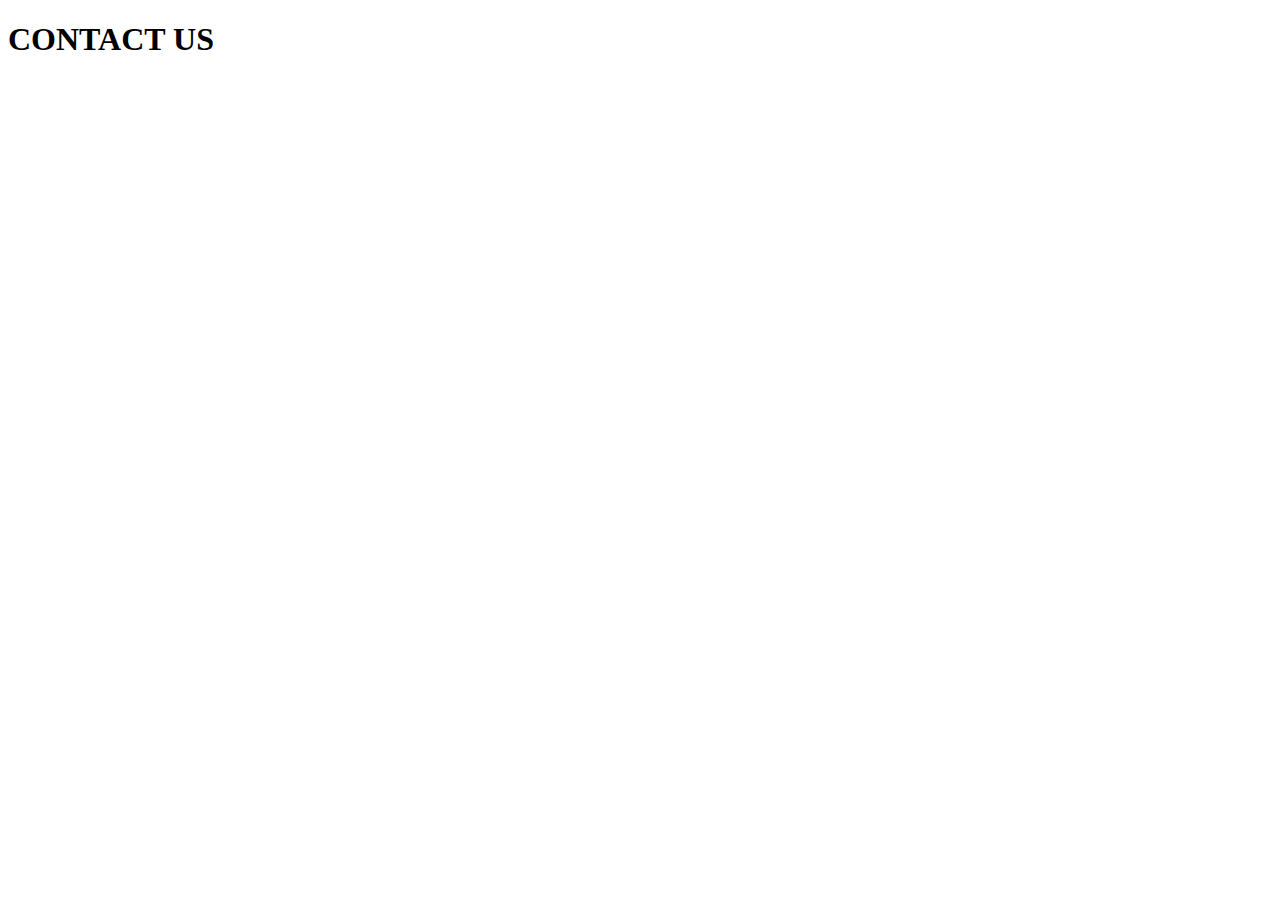
<file: netflix.html/contact-us/contact-us.html>
<!DOCTYPE html>
<html lang="en">
<head>
    <meta charset="UTF-8">
    <meta name="viewport" content="width=device-width, initial-scale=1.0">
    <title>Netflix | Contact Us </title>
</head>
<body>
    <h1>CONTACT US</h1>
</body>
</html>
</file>
